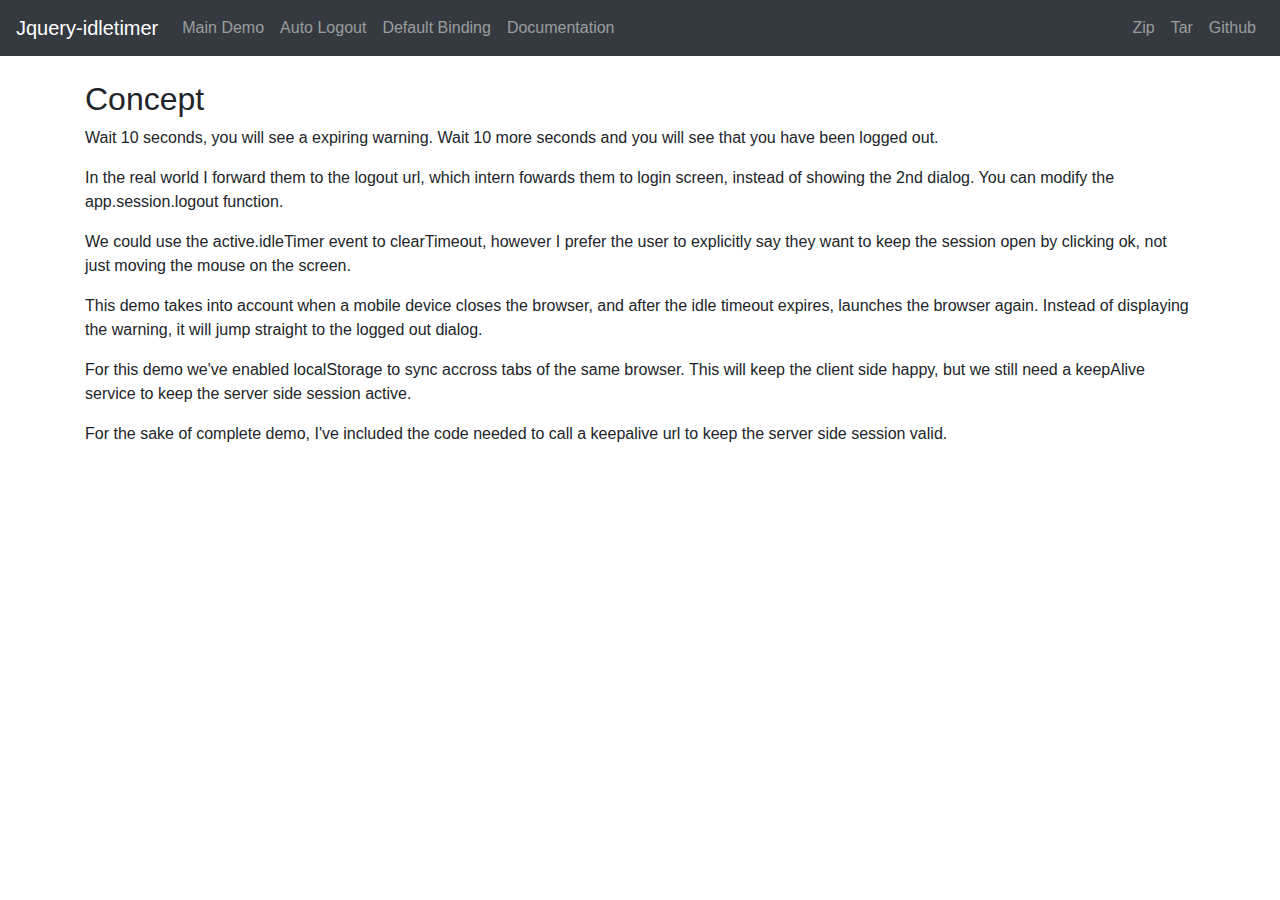
<file: ezmeta_html/assets/plugins/idle-timer/demos/autologoutsync.html>
<!DOCTYPE html>
<html>

<head>
    <meta charset='utf-8' />
    <meta http-equiv="X-UA-Compatible" content="IE=edge,chrome=1" />
    <meta name="viewport" content="width=device-width, initial-scale=1.0">
    <meta name="description" content="Jquery-idletimer : provides you a way to monitor user activity with a page." />
    <title>Jquery-idletimer</title>

    <!-- jQuery and idleTimer -->
    <script src="https://cdnjs.cloudflare.com/ajax/libs/jquery/3.4.1/jquery.min.js"></script>
    <script type="text/javascript" src="../src/idle-timer.js"></script>

    <!-- Bootstrap and moment -->
    <link rel="stylesheet" href="https://stackpath.bootstrapcdn.com/bootstrap/4.3.1/css/bootstrap.min.css" integrity="sha384-ggOyR0iXCbMQv3Xipma34MD+dH/1fQ784/j6cY/iJTQUOhcWr7x9JvoRxT2MZw1T" crossorigin="anonymous">
    <script src="https://cdnjs.cloudflare.com/ajax/libs/popper.js/1.14.7/umd/popper.min.js" integrity="sha384-UO2eT0CpHqdSJQ6hJty5KVphtPhzWj9WO1clHTMGa3JDZwrnQq4sF86dIHNDz0W1" crossorigin="anonymous"></script>
    <script src="https://stackpath.bootstrapcdn.com/bootstrap/4.3.1/js/bootstrap.min.js" integrity="sha384-JjSmVgyd0p3pXB1rRibZUAYoIIy6OrQ6VrjIEaFf/nJGzIxFDsf4x0xIM+B07jRM" crossorigin="anonymous"></script>
    <script src="https://momentjs.com/downloads/moment.min.js"></script>

    <style>
        body {
            padding-top: 5rem;
        }
    </style>
</head>

<body>
    <nav class="navbar navbar-expand-md navbar-dark bg-dark fixed-top">
        <a class="navbar-brand" href="index.html">Jquery-idletimer</a>
        <button class="navbar-toggler" type="button" data-toggle="collapse" data-target="#navbarsExampleDefault" aria-controls="navbarsExampleDefault" aria-expanded="false" aria-label="Toggle navigation">
            <span class="navbar-toggler-icon"></span>
        </button>

        <div class="collapse navbar-collapse" id="navbarsExampleDefault">
            <ul class="navbar-nav mr-auto">
                <li class="nav-item"><a class="nav-link" href="index.html">Main Demo</a></li>
                <li class="nav-item"><a class="nav-link" href="autologout.html">Auto Logout</a></li>
                <li class="nav-item"><a class="nav-link" href="defaultbinding.html">Default Binding</a></li>
                <li class="nav-item"><a class="nav-link" href="https://github.com/thorst/jquery-idletimer">Documentation</a></li>
            </ul>
            <ul class="navbar-nav">
                <li class="nav-item"><a class="nav-link" href="https://github.com/thorst/jquery-idletimer/zipball/master">Zip</a></li>
                <li class="nav-item"><a class="nav-link" href="https://github.com/thorst/jquery-idletimer/tarball/master">Tar</a></li>
                <li class="nav-item"><a class="nav-link" href="https://github.com/thorst/jquery-idletimer">Github</a>
                </li>
            </ul>
        </div>
    </nav>
    <div class="container">
        <h2>Concept</h2>
        <p>
            Wait 10 seconds, you will see a expiring warning. Wait 10 more seconds and you will see that you have been logged out.
        </p>
        <p>
            In the real world I forward them to the logout url, which intern fowards them to login screen, instead of showing the 2nd dialog. You can modify the app.session.logout function.
        </p>
        <p>
            We could use the active.idleTimer event to clearTimeout, however I prefer the user to explicitly say they want to keep the session open by clicking ok, not just moving the mouse on the screen.
        </p>
        <p>
            This demo takes into account when a mobile device closes the browser, and after the idle timeout expires, launches the browser again. Instead of displaying the warning, it will jump straight to the logged out dialog.
        </p>
        <p>
            For this demo we've enabled localStorage to sync accross tabs of the same browser. This will keep the client side happy, but we still need a keepAlive service to keep the server side session active.
        </p>
        <p>
            For the sake of complete demo, I've included the code needed to call a keepalive url to keep the server side session valid.
        </p>
    </div>
    <div class="modal fade" id="mdlExpirationWarning" tabindex="-1" role="dialog" aria-labelledby="exampleModalLabel" aria-hidden="true" data-backdrop="static" data-keyboard="false">
        <div class="modal-dialog" role="document">
            <div class="modal-content">
                <div class="modal-header">
                    <h5 class="modal-title" id="exampleModalLabel">Session Expiration Warning</h5>

                </div>
                <div class="modal-body">
                    <p>You've been inactive for a while. For your security, we'll log you out automatically. Click "Stay Online" to continue your session. </p>
                    <p>Your session will expire in <span class="bold" id="sessionSecondsRemaining">120</span> seconds.
                    </p>
                </div>
                <div class="modal-footer">
                    <button id="extendSession" type="button" class="btn btn-primary" data-dismiss="modal">Stay
                        Online</button>
                    <button id="logoutSession" type="button" class="btn btn-secondary">Logout</button>
                </div>
            </div>
        </div>
    </div>

    <div class="modal fade" id="mdlLoggedOut" tabindex="-1" role="dialog" aria-labelledby="exampleModalLabel" aria-hidden="true" data-backdrop="static" data-keyboard="false">
        <div class="modal-dialog" role="document">
            <div class="modal-content">
                <div class="modal-header">
                    <h5 class="modal-title" id="exampleModalLabel">You have been logged out</h5>
                </div>
                <div class="modal-body">
                    <p>Your session has expired.</p>
                </div>
            </div>
        </div>
    </div>

    <script>
        // You could pull this out to its own file very easily
        window.app = window.app || {};

        app.session = {

            //Settings
            warningTimeout: 10000, //(ms) The time we give them to say they want to stay signed in
            inactiveTimeout: 20000, //(ms) The time until we display a warning message
            minWarning: 5000, //(ms) If they come back to page (on mobile), The minumum amount, before we just log them out
            timerSyncId: "SomethingUnique", //The key idleTimer will use to write to localStorage
            logoutUrl: "/logout", //Your url to log out, if you want you could build the url to pass a referal param
            keepAliveUrl: "api/user/KeepAlive", // The url for the keepalive api
            keepaliveInterval: 5000, //(ms) the interval to call keep alive url
            //From here down you shouldnt have to alter anything
            warningStart: null, //Date time the warning was started
            warningTimer: null, //Timer running every second to countdown to logout
            keepaliveTimer: null, //Timer for independent ping to keep session alive
            logout: function() {
                //Write to storage to tell other tab its time to sign out
                if (typeof(localStorage) !== "undefined") {
                    localStorage.setItem(app.session.timerSyncId, 0);
                }

                //Send this page to the logout url, that will destroy session and forward to login
                //window.location = app.session.logoutUrl;

                //To simulate logout we are just showing the logout dialog and locking the screen
                $("#mdlExpirationWarning").modal("hide");
                $("#mdlLoggedOut").modal("show");
            },
            keepAlive: function() {
                //Hide logout modal
                $("#mdlExpirationWarning").modal("hide");

                //Clear the timer
                clearTimeout(app.session.warningTimer);
                app.session.warningTimer = null;

                //Restart the idleTimer
                $(document).idleTimer("reset");
            },
            startKeepAliveTimer: function() {
                // Basically I just poll the server half way through the session life
                // to make sure the servers session stays valid
                clearTimeout(app.session.keepaliveTimer);
                app.session.keepaliveTimer = setInterval(function() {
                    app.session.sendKeepAlive();
                }, (app.session.inactiveTimeout / 2));
            },
            sendKeepAlive: function() {
                // Write a new date to storage so any other tabs are informed that this tab
                //  sent the keepalive
                if (typeof(localStorage) !== "undefined") {
                    localStorage.setItem(app.session.timerSyncId + "_keepalive", +new Date());
                }

                // The actual call to the keep alive api
                //$.post(app.session.keepAliveUrl).fail(function (jqXHR) {
                //    if (jqXHR.status == 500 || jqXHR.status == 0) {
                //        app.session.logout();
                //    }
                //});
            },
            showWarning: function(obj) {
                //Get time when user was last active
                var diff = (+new Date()) - obj.lastActive - obj.timeout,
                    warning = (+new Date()) - diff;

                // Destroy idleTimer so users are forced to click the extend button
                $(document).idleTimer("pause");

                //On mobile js is paused, so see if this was triggered while we were sleeping
                if (diff >= app.session.warningTimeout || warning <= app.session.minWarning) {
                    app.session.logout();
                } else {

                    //Show dialog, and note the time
                    $('#sessionSecondsRemaining').html(Math.round((app.session.warningTimeout - diff) / 1000));
                    $("#mdlExpirationWarning").modal("show");
                    app.session.warningStart = (+new Date()) - diff;

                    //Update counter downer every second
                    app.session.warningTimer = setInterval(function() {
                        var remaining = Math.round((app.session.warningTimeout / 1000) - (((+new Date()) - app.session.warningStart) / 1000));

                        if (remaining >= 0) {
                            $('#sessionSecondsRemaining').html(remaining);
                        } else {
                            app.session.logout();
                        }
                    }, 1000)
                }
            },
            localWrite: function(e) {

                if (typeof(localStorage) !== "undefined" && e.originalEvent.key == app.session.timerSyncId && app.session.warningTimer != null) {
                    // If another tab has written to cache then
                    if (e.originalEvent.newValue == 0) {
                        // If they wrote a 0 that means they chose to logout when prompted
                        app.session.logout();
                    } else {
                        // They chose to stay online, so hide the dialog
                        app.session.keepAlive();
                    }

                } else if (typeof(localStorage) !== "undefined" && e.originalEvent.key == app.session.timerSyncId + "_keepalive") {
                    // If the other tab sent a keepAlive poll to the server, reset the time here so we dont send two updates
                    // This isnt really needed per se but it will save some server load
                    app.session.startKeepAliveTimer();
                }
            }
        };

        $(function() {
            //This will fire at X after page load, to show an inactive warning
            $(document).on("idle.idleTimer", function(event, elem, obj) {
                app.session.showWarning(obj);
            });

            //Create a timer to keep server session alive, independent of idleTimer
            app.session.startKeepAliveTimer();

            //User clicked ok to extend session
            $("#extendSession").click(function() {
                app.session.keepAlive(); //Remove the warning dialog etc
            });

            //User clicked logout
            $("#logoutSession").click(function() {
                app.session.logout();
            });

            //Set up the idleTimer, if inactive for X seconds log them out
            $(document).idleTimer({
                timeout: app.session.inactiveTimeout - app.session.warningTimeout,
                timerSyncId: app.session.timerSyncId
            });

            // Monitor writes by other tabs
            $(window).bind("storage", app.session.localWrite);
        });
    </script>
</body>

</html>
</file>
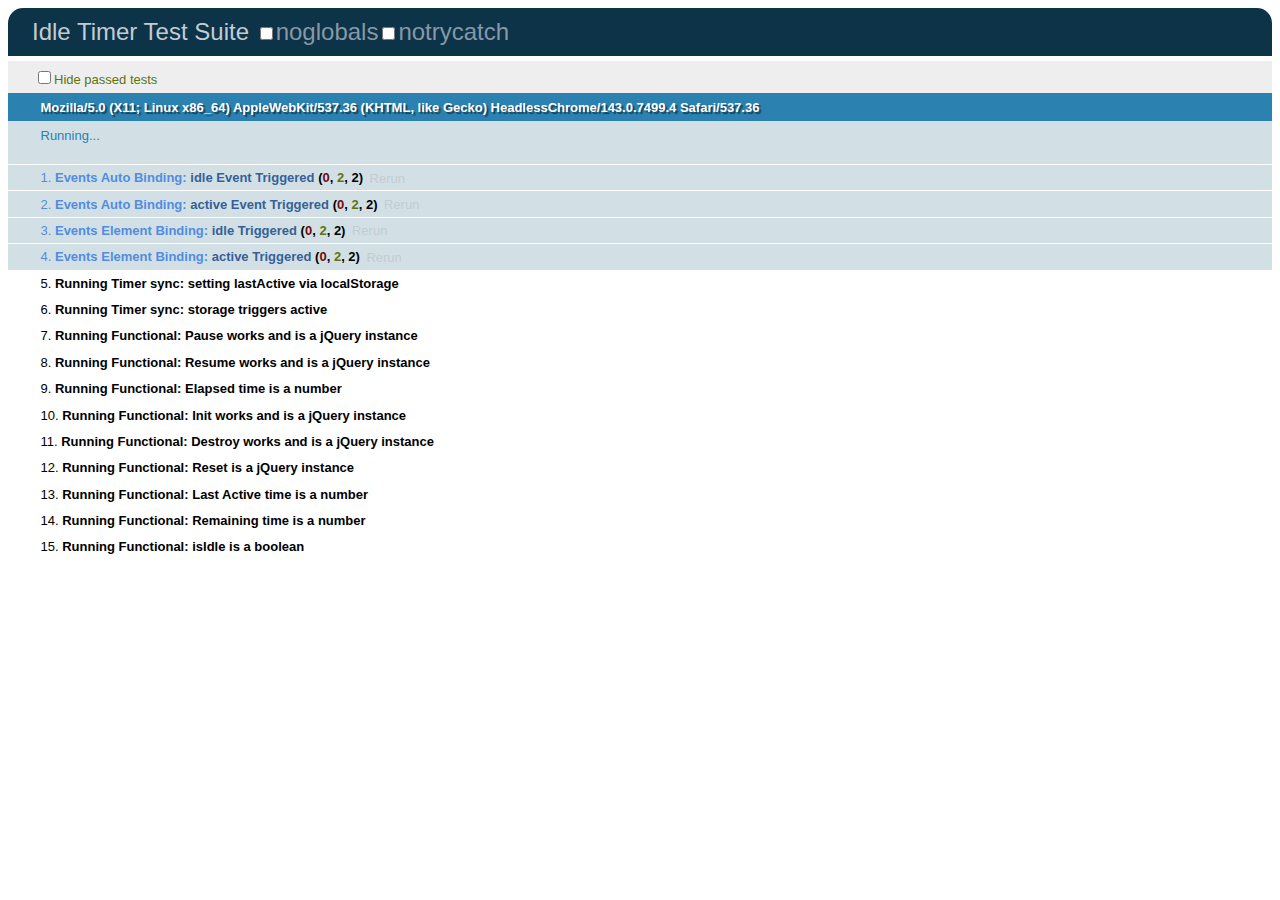
<file: ezmeta_html/assets/plugins/idle-timer/test/idle-timer.html>
<!DOCTYPE html>
<html>
<head>
  <meta charset="utf-8">
  <title>Idle Timer Test Suite</title>
  <!-- Load local jQuery. This can be overridden with a ?jquery=___ param. -->
  <script src="../libs/jquery-loader.js"></script>
  <!-- Load local QUnit. -->
  <link rel="stylesheet" href="../libs/qunit/qunit.css" media="screen">
  <script src="../libs/qunit/qunit.js"></script>
  <!-- Load local lib and tests. -->
  <script src="../src/idle-timer.js"></script>
  <script src="idle-timer_test.js"></script>
  <!-- Removing access to jQuery and $. But it'll still be available as _$, if
       you REALLY want to mess around with jQuery in the console. REMEMBER WE
       ARE TESTING A PLUGIN HERE, THIS HELPS ENSURE BEST PRACTICES. REALLY. -->
  <script>window._$ = jQuery.noConflict(true);</script>
</head>
<body>
  <h1 id="qunit-header">Idle Timer Test Suite</h1>
  <h2 id="qunit-banner"></h2>
  <div id="qunit-testrunner-toolbar"></div>
  <h2 id="qunit-userAgent"></h2>
  <ol id="qunit-tests"></ol>
  <div id="qunit-fixture">
    <span>lame test markup</span>
    <span>normal test markup</span>
    <span>awesome test markup</span>
  </div>
</body>
</html>
</file>
<file: ezmeta_html/assets/plugins/idle-timer/libs/qunit/qunit.css>
/**
 * QUnit v1.4.0 - A JavaScript Unit Testing Framework
 *
 * http://docs.jquery.com/QUnit
 *
 * Copyright (c) 2012 John Resig, Jörn Zaefferer
 * Dual licensed under the MIT (MIT-LICENSE.txt)
 * or GPL (GPL-LICENSE.txt) licenses.
 */

/** Font Family and Sizes */

#qunit-tests, #qunit-header, #qunit-banner, #qunit-testrunner-toolbar, #qunit-userAgent, #qunit-testresult {
	font-family: "Helvetica Neue Light", "HelveticaNeue-Light", "Helvetica Neue", Calibri, Helvetica, Arial, sans-serif;
}

#qunit-testrunner-toolbar, #qunit-userAgent, #qunit-testresult, #qunit-tests li { font-size: small; }
#qunit-tests { font-size: smaller; }


/** Resets */

#qunit-tests, #qunit-tests ol, #qunit-header, #qunit-banner, #qunit-userAgent, #qunit-testresult {
	margin: 0;
	padding: 0;
}


/** Header */

#qunit-header {
	padding: 0.5em 0 0.5em 1em;

	color: #8699a4;
	background-color: #0d3349;

	font-size: 1.5em;
	line-height: 1em;
	font-weight: normal;

	border-radius: 15px 15px 0 0;
	-moz-border-radius: 15px 15px 0 0;
	-webkit-border-top-right-radius: 15px;
	-webkit-border-top-left-radius: 15px;
}

#qunit-header a {
	text-decoration: none;
	color: #c2ccd1;
}

#qunit-header a:hover,
#qunit-header a:focus {
	color: #fff;
}

#qunit-header label {
	display: inline-block;
}

#qunit-banner {
	height: 5px;
}

#qunit-testrunner-toolbar {
	padding: 0.5em 0 0.5em 2em;
	color: #5E740B;
	background-color: #eee;
}

#qunit-userAgent {
	padding: 0.5em 0 0.5em 2.5em;
	background-color: #2b81af;
	color: #fff;
	text-shadow: rgba(0, 0, 0, 0.5) 2px 2px 1px;
}


/** Tests: Pass/Fail */

#qunit-tests {
	list-style-position: inside;
}

#qunit-tests li {
	padding: 0.4em 0.5em 0.4em 2.5em;
	border-bottom: 1px solid #fff;
	list-style-position: inside;
}

#qunit-tests.hidepass li.pass, #qunit-tests.hidepass li.running  {
	display: none;
}

#qunit-tests li strong {
	cursor: pointer;
}

#qunit-tests li a {
	padding: 0.5em;
	color: #c2ccd1;
	text-decoration: none;
}
#qunit-tests li a:hover,
#qunit-tests li a:focus {
	color: #000;
}

#qunit-tests ol {
	margin-top: 0.5em;
	padding: 0.5em;

	background-color: #fff;

	border-radius: 15px;
	-moz-border-radius: 15px;
	-webkit-border-radius: 15px;

	box-shadow: inset 0px 2px 13px #999;
	-moz-box-shadow: inset 0px 2px 13px #999;
	-webkit-box-shadow: inset 0px 2px 13px #999;
}

#qunit-tests table {
	border-collapse: collapse;
	margin-top: .2em;
}

#qunit-tests th {
	text-align: right;
	vertical-align: top;
	padding: 0 .5em 0 0;
}

#qunit-tests td {
	vertical-align: top;
}

#qunit-tests pre {
	margin: 0;
	white-space: pre-wrap;
	word-wrap: break-word;
}

#qunit-tests del {
	background-color: #e0f2be;
	color: #374e0c;
	text-decoration: none;
}

#qunit-tests ins {
	background-color: #ffcaca;
	color: #500;
	text-decoration: none;
}

/*** Test Counts */

#qunit-tests b.counts                       { color: black; }
#qunit-tests b.passed                       { color: #5E740B; }
#qunit-tests b.failed                       { color: #710909; }

#qunit-tests li li {
	margin: 0.5em;
	padding: 0.4em 0.5em 0.4em 0.5em;
	background-color: #fff;
	border-bottom: none;
	list-style-position: inside;
}

/*** Passing Styles */

#qunit-tests li li.pass {
	color: #5E740B;
	background-color: #fff;
	border-left: 26px solid #C6E746;
}

#qunit-tests .pass                          { color: #528CE0; background-color: #D2E0E6; }
#qunit-tests .pass .test-name               { color: #366097; }

#qunit-tests .pass .test-actual,
#qunit-tests .pass .test-expected           { color: #999999; }

#qunit-banner.qunit-pass                    { background-color: #C6E746; }

/*** Failing Styles */

#qunit-tests li li.fail {
	color: #710909;
	background-color: #fff;
	border-left: 26px solid #EE5757;
	white-space: pre;
}

#qunit-tests > li:last-child {
	border-radius: 0 0 15px 15px;
	-moz-border-radius: 0 0 15px 15px;
	-webkit-border-bottom-right-radius: 15px;
	-webkit-border-bottom-left-radius: 15px;
}

#qunit-tests .fail                          { color: #000000; background-color: #EE5757; }
#qunit-tests .fail .test-name,
#qunit-tests .fail .module-name             { color: #000000; }

#qunit-tests .fail .test-actual             { color: #EE5757; }
#qunit-tests .fail .test-expected           { color: green;   }

#qunit-banner.qunit-fail                    { background-color: #EE5757; }


/** Result */

#qunit-testresult {
	padding: 0.5em 0.5em 0.5em 2.5em;

	color: #2b81af;
	background-color: #D2E0E6;

	border-bottom: 1px solid white;
}

/** Fixture */

#qunit-fixture {
	position: absolute;
	top: -10000px;
	left: -10000px;
	width: 1000px;
	height: 1000px;
}
</file>
